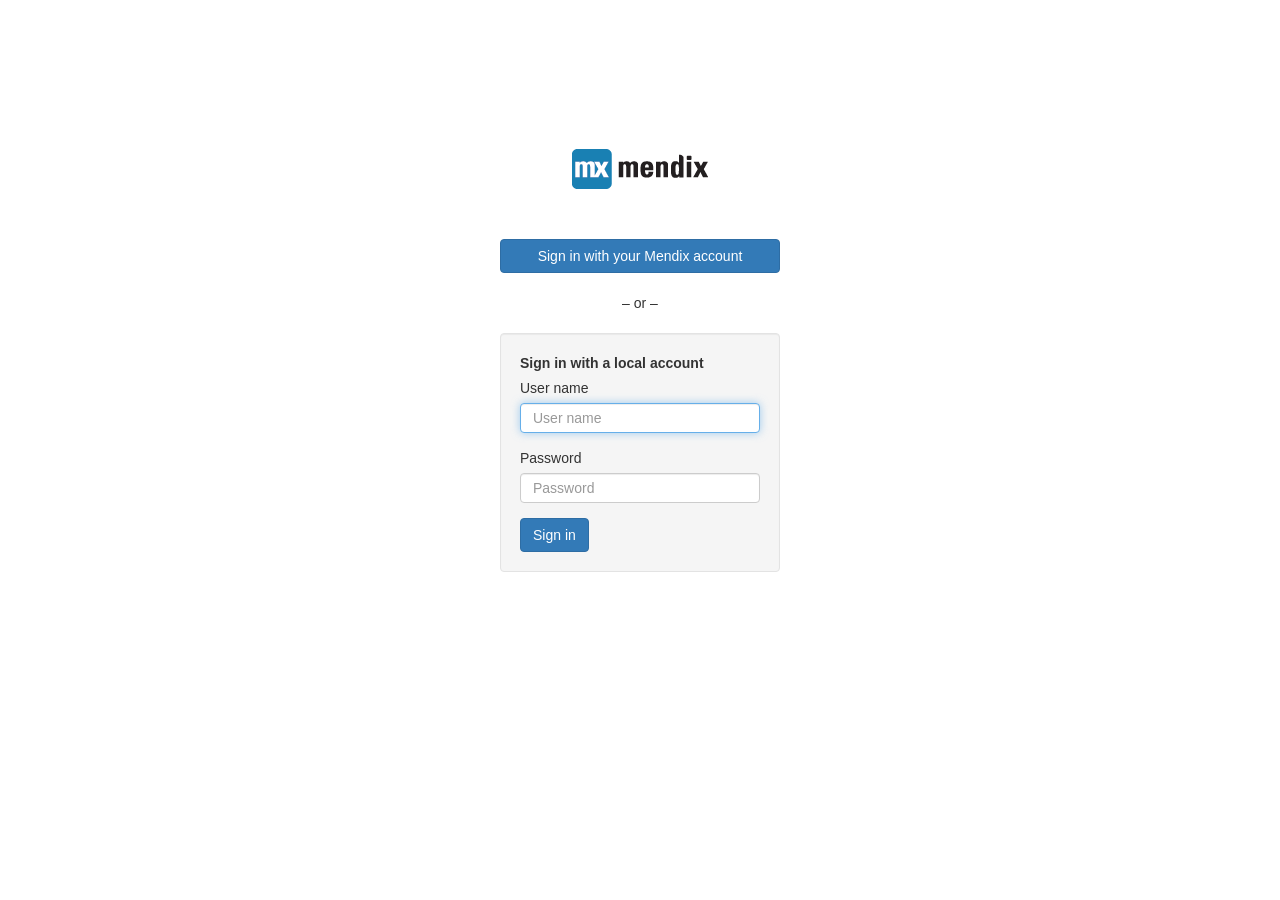
<file: YourApplication-main_3/deployment/web/login.html>
<!doctype html>
<html>
    <head>
        <meta charset="utf-8">
        <meta http-equiv="X-UA-Compatible" content="IE=edge,chrome=1">
        <title>Login</title>
        <meta name="viewport" content="width=device-width, user-scalable=no, initial-scale=1, maximum-scale=1">
        <meta name="apple-mobile-web-app-capable" content="yes">
        <link rel="stylesheet" href="lib/bootstrap/css/bootstrap.min.css?636278683963458304">
        <link rel="stylesheet" href="styles/login.css?636278683963458304">
    </head>
    <body>
        <div class="login-container">
            <form id="loginForm" class="login-form">
                <div class="login-logo"></div>
                <a id="ssoButton" href="/openid/login" class="login-sso-button btn btn-primary">Sign in with your Mendix account</a>

                <label class="login-or-label">&ndash; or &ndash; </label>

                <div class="login-form-inputs well">
                    <label class="login-local-label">Sign in with a local account</label>
                    <div id="loginMessage" class="alert alert-danger login-message"></div>

                    <div class="form-group">
                        <label id="usernameLabel" for="usernameInput">User name</label>
                        <input id="usernameInput" class="form-control" type="text" placeholder="User name" autocorrect="off" autocapitalize="none">
                    </div>
                    <div class="form-group">
                        <label id="passwordLabel" for="passwordInput">Password</label>
                        <input id="passwordInput" class="form-control" type="password" placeholder="Password" autocorrect="off" autocapitalize="none">
                    </div>
                    <button id="loginButton" type="submit" class="btn btn-primary">Sign in</button>
                </div>
            </form>
        </div>

        <script src="js/login_i18n.js?636278683963458304"></script>
        <script src="js/login.js?636278683963458304"></script>
    </body>
</html>
</file>
<file: YourApplication-main_3/deployment/web/styles/login.css>
html, body {
    height: 100%;
}
.login-container {
    display: table;
    width: 90%;
    max-width: 300px;
    min-width: 180px;
    height: 80%;
    margin: auto;
    text-align: center;
}
.login-form {
    display: table-cell;
    padding: 30px 10px 10px;
    vertical-align: middle;
    text-align: center;
}
.login-logo {
    height: 40px;
    margin-bottom: 50px;
    background: url(../css/images/mendix-logo.png) no-repeat center;
}
.login-message {
    display: none;
}
label {
    font-weight: bold;
}
.login-form input {
    box-sizing: border-box;
    -moz-box-sizing: border-box;
    -webkit-box-sizing: border-box;
    width: 100%;
    height: 30px;
}
.login-sso-button {
    display: block;
    margin: auto;
}
.login-or-label {
    display: block;
    width: 80%;
    margin: 20px auto;
    text-align: center;
    font-weight: normal;
}
.login-form-inputs .login-local-label {
    font-weight: bold;
}
.login-form-inputs {
    text-align: left;
}
.login-form-inputs label {
    font-weight: normal;
}
</file>
